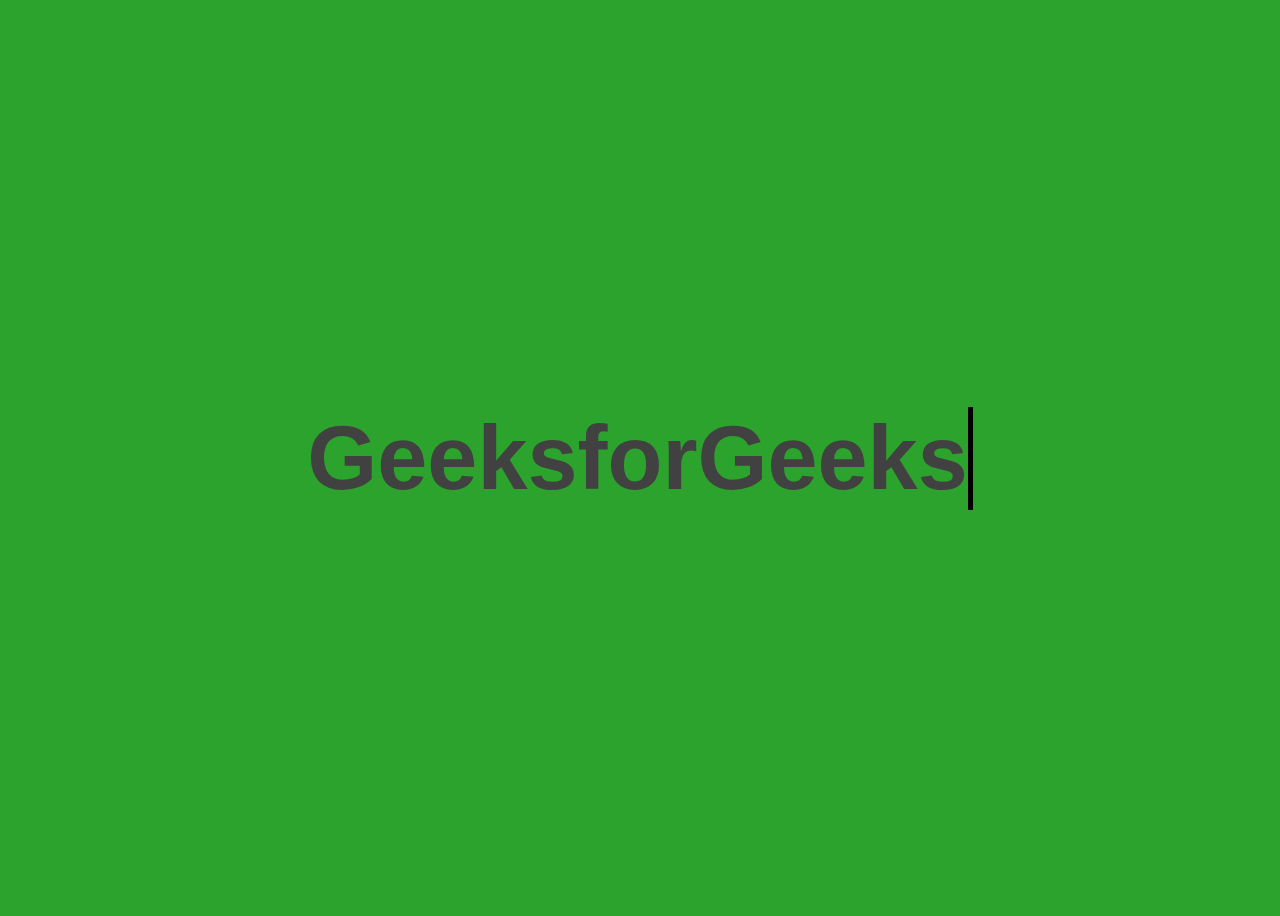
<file: Daniel.html>
<!DOCTYPE html>
<html>
  <head>
    <title>Typewriter Effect</title>
    <link rel="stylesheet" type="text/css" href="style.css" />
    <style type="text/css">
       {
        box-sizing: border-box;
        padding: 0;
        margin: 0;
        outline: none;
      }
      body {
        background-color: #2ca32c;
        justify-content: center;
        align-items: center;
        height: 100vh;
        display: flex;
      }
  
      h1 {
        font-size: 90px;
        white-space: nowrap;
        overflow: hidden;
        animation: typewriter 2s steps(13) infinite alternate,
          blink 800ms steps(13) infinite normal;
        border-right: 5px solid black;
      }
      @keyframes typewriter {
        from {
          width: 0%;
        }
        to {
          width: 50%;
        }
      }
      @keyframes blink {
        from {
          border-color: black;
        }
        to {
          border-color: transparent;
        }
      }
    </style>
  </head>
  <body>
    <h1>GeeksforGeeks</h1>
  </body>
</html>
</file>
<file: style.css>
/*******************************/
/********* General CSS *********/
/*******************************/
body {
    color: #797979;
    background: #ffffff;
    font-family: 'Montserrat', sans-serif;
}

h1,
h2, 
h3, 
h4,
h5, 
h6 {
    color: #414141;
}

a {
    color: #313131;
    transition: .3s;
}

a:hover,
a:active,
a:focus {
    color:  #F49028;
    outline: none;
    text-decoration: none;
}

.btn:focus,
.form-control:focus {
    box-shadow: none;
}

.container-fluid {
    max-width: 1366px;
}

.btn {
    padding: 12px 25px;
    font-size: 14px;
    font-weight: 600;
    letter-spacing: 1px;
    color: #ffffff;
    background:#F49028;
    border: 2px solid transparent;
    border-radius: 0;
    box-shadow: inset 0 0 0 50px#F49028;
    transition: ease-out 0.3s;
    -webkit-transition: ease-out 0.3s;
    -moz-transition: ease-out 0.3s;
}

.btn:hover {
    color:#F49028;
    background: transparent;
    box-shadow: inset 0 0 0 0 #F49028;
    border-color: #F49028;
}

#loader {
    position: fixed;
    top: 0;
    right: 0;
    bottom: 0;
    left: 0;
    display: flex;
    align-items: center;
    justify-content: center;
    background: #ffffff;
    opacity: 0;
    visibility: hidden;
    -webkit-transition: opacity .3s ease-out, visibility 0s linear .3s;
    -o-transition: opacity .3s ease-out, visibility 0s linear .3s;
    transition: opacity .3s ease-out, visibility 0s linear .3s;
    z-index: 999;
}

#loader.show {
    -webkit-transition: opacity .6s ease-out, visibility 0s linear 0s;
    -o-transition: opacity .6s ease-out, visibility 0s linear 0s;
    transition: opacity .6s ease-out, visibility 0s linear 0s;
    visibility: visible;
    opacity: 1;
}

#loader .loader {
    position: relative;
    width: 45px;
    height: 45px;
    border: 5px solid #dddddd;
    border-top: 5px solid #F49028;
    border-radius: 50%;
    -webkit-animation: spin 2s linear infinite;
    animation: spin 2s linear infinite;
}

@-webkit-keyframes spin {
    0% { -webkit-transform: rotate(0deg); }
    100% { -webkit-transform: rotate(360deg); }
}

@keyframes spin {
    0% { transform: rotate(0deg); }
    100% { transform: rotate(360deg); }
}

.back-to-top {
    position: fixed;
    display: none;
    width: 44px;
    height: 44px;
    padding: 8px 0;
    text-align: center;
    line-height: 1;
    font-size: 22px;
    right: 15px;
    bottom: 15px;
    z-index: 9;
}

.back-to-top i {
    color: #ffffff;
}

.back-to-top:hover i {
    color: #414141;
}


/**********************************/
/*********** Nav Bar CSS **********/
/**********************************/
.navbar {
    position: relative;
    transition: .5s;
    z-index: 999;
}

.navbar.nav-sticky {
    position: fixed;
    top: 0;
    width: 100%;
    box-shadow: 0 2px 5px #F49028;
}

.navbar .navbar-brand {
    margin: 0;
    font-size: 45px;
    line-height: 0px;
    font-weight: 700;
    letter-spacing: 2px;
    transition: .5s;
    
}

.navbar .navbar-brand img {
    max-width: 100%;
    max-height: 40px;
}

.navbar .dropdown-menu {
    margin-top: 0;
    border: 0;
    border-radius: 0;
    background: #f8f9fa;
}

@media (min-width: 992px) {
    .navbar {
        position: absolute;
        width: 100%;
        padding: 30px 60px;
        background: transparent !important;
        border-bottom: 1px dashed rgba(256, 256, 256, .2);
        z-index: 9;
    }
    
    .navbar.nav-sticky {
        padding: 10px 60px;
        background: #ffffff !important;
    }
    
    .navbar .navbar-brand {
        color: #ffffff;
    }
    
    .navbar.nav-sticky .navbar-brand {
        color: #F49028;
    }

    .navbar-light .navbar-nav .nav-link,
    .navbar-light .navbar-nav .nav-link:focus {
        padding: 10px 10px 8px 10px;
        color: #ffffff;
        font-size: 15px;
        font-weight: 500;
    }
    
    .navbar-light.nav-sticky .navbar-nav .nav-link,
    .navbar-light.nav-sticky .navbar-nav .nav-link:focus {
        color: #414141;
    }

    .navbar-light .navbar-nav .nav-link:hover,
    .navbar-light .navbar-nav .nav-link.active {
        color: #111111;
    }
    
    .navbar-light.nav-sticky .navbar-nav .nav-link:hover,
    .navbar-light.nav-sticky .navbar-nav .nav-link.active {
        color:#F49028;
    }
}

@media (max-width: 991.98px) {   
    .navbar {
        padding: 15px;
        background: #ffffff !important;
    }
    
    .navbar .navbar-brand {
        color:#F49028;
    }
    
    .navbar .navbar-nav {
        margin-top: 15px;
    }
    
    .navbar a.nav-link {
        padding: 5px;
    }
    
    .navbar .dropdown-menu {
        box-shadow: none;
    }
}


/*******************************/
/********** Hero CSS ***********/
/*******************************/
.hero {
    position: relative;
    width: 100%;
    margin-bottom: 45px;
    padding: 120px 0 0 0;
    overflow: hidden;
    background-color:#F49028 ;
    background-position: center;
    background-repeat: no-repeat;
    background-size: cover;
}

.hero .container-fluid {
    padding: 0;
}

.hero .hero-image {
    position: relative;
    text-align: right;
    padding-right: 75px;
}

.hero .hero-image img {
    max-width: 80%;
    max-height: 80%;
}

.hero .hero-content {
    position: relative;
    padding-left: 75px;
    display: flex;
    align-items: flex-start;
    justify-content: center;
    flex-direction: column;
}

.hero .hero-text p {
    color: #ffffff;
    font-size: 25px;
    font-weight: 600;
    margin-bottom: 15px;
}

.hero .hero-text h1 {
    color: #ffffff;
    font-size: 60px;
    font-weight: 700;
    letter-spacing: 3px;
    margin-bottom: 15px;
}

.hero .hero-text h2 {
    display: inline-block;
    margin: 0;
    height: 35px;
    color: #ffffff;
    font-size: 35px;
    font-weight: 600;
}

.hero .hero-text .typed-text {
    display: none;
}

.hero .hero-text .typed-cursor {
    font-size: 35px;
    font-weight: 300;
    color: #ffffff;
}

.hero .hero-btn .btn {
    margin-top: 35px;
    color:#F49028;
    background: #ffffff;
    box-shadow: inset 0 0 0 50px #ffffff;
}

.hero .hero-btn .btn:hover {
    color: #ffffff;
    background: transparent;
    box-shadow: inset 0 0 0 0 #ffffff;
    border-color: #ffffff;
}

.hero .hero-btn .btn:first-child {
    margin-right: 10px;
}

@media (max-width: 991.98px) {
    .hero {
        padding-top: 60px;
    }
    
    .hero .hero-content {
        padding: 0 15px;
    }
    
    .hero .hero-text p {
        font-size: 20px;
    }
    
    .hero .hero-text h1 {
        font-size: 45px;
    }
    
    .hero .hero-text h2 {
        font-size: 25px;
        height: 25px;
    }
    
    .hero .hero-btn .btn {
        padding: 12px 30px;
        letter-spacing: 1px;
    }
}

@media (max-width: 767.98px) {
    .hero {
        padding-top: 60px;
        padding-bottom: 60px;
    }
    
    .hero,
    .hero .hero-text,
    .hero .hero-btn {
        width: 100%;
        text-align: center;
    }
    
    .hero .hero-text p {
        font-size: 18px;
    }
    
    .hero .hero-text h1 {
        font-size: 35px;
    }
    
    .hero .hero-text h2 {
        font-size: 22px;
        height: 22px;
    }
    
    .hero .hero-btn .btn {
        padding: 10px 15px;
        letter-spacing: 1px;
    }
}

@media (max-width: 575.98px) {
    .hero .hero-text p {
        font-size: 16px;
    }
    
    .hero .hero-text h1 {
        font-size: 30px;
    }
    
    .hero .hero-text h2 {
        font-size: 18px;
        height: 18px;
    }
    
    .hero .hero-btn .btn {
        padding: 8px 10px;
        letter-spacing: 0;
    }
}


/*******************************/
/******* Section Header ********/
/*******************************/
.section-header {
    position: relative;
    margin-bottom: 45px;
}

.section-header p {
    display: inline-block;
    margin: 0 30px;
    margin-bottom: 10px;
    padding-left: 15px;
    position: relative;
    font-size: 16px;
    font-weight: 600;
    letter-spacing: 1px;
    text-transform: uppercase;
    background: #ffffff;
}

.section-header p::before {
    position: absolute;
    content: "";
    height: 3px;
    top: 11px;
    right: 0;
    left: -30px;
    background:#F49028;
    z-index: -1;
}

.section-header p::after {
    position: absolute;
    content: "";
    width: 3px;
    height: 3px;
    top: 11px;
    left: 3px;
    background: #F49028;
    z-index: 1;
}

.section-header h2 {
    margin: 0;
    position: relative;
    font-size: 45px;
    font-weight: 700;
}

@media (max-width: 767.98px) {
    .section-header h2 {
        font-size: 30px;
    }
}


/*******************************/
/********** About CSS **********/
/*******************************/
.about {
    position: relative;
    width: 100%;
    margin: -45px 0 45px 0;
}

.about .col-lg-6 {
    padding: 0;
}

.about .section-header {
    margin-bottom: 30px;
}

.about .about-img {
    position: relative;
    height: 100%;
}

.about .about-img img {
    position: relative;
    width: 100%;
    height: 100%;
    object-fit: cover;
}

.about .about-content {
    padding: 0 60px;
}

.about .about-text p {
    font-size: 16px;
}

.about .skills {
    margin-bottom: 30px;
}

.about .skill-name {
    margin-top: 15px;
}

.about .skill-name p {
    display: inline-block;
    margin-bottom: 5px;
    font-size: 16px;
    font-weight: 400;
}

.about .skill-name p:last-child {
    float: right;
}

.about .progress {
    height: 10px;
    border-radius: 10px;
    background: #dddddd;
}

.about .progress .progress-bar {
    width: 0px;
    background: #F49028;
    border-radius: 10px;
    transition: 2s;
}

.about .about-text a.btn {
    margin-top: 15px;
}

@media (max-width: 991.98px) {
    .about .about-content {
        padding: 45px 15px 0 15px;
    }
}


/*******************************/
/******* Experience CSS ********/
/*******************************/
.experience {
    position: relative;
    padding: 45px 0 15px 0;
}

.experience .timeline {
    position: relative;
    width: 100%;
}

.experience .timeline::after {
    content: '';
    position: absolute;
    width: 2px;
    background: #F49028;
    top: 0;
    bottom: 0;
    left: 50%;
    margin-left: -1px;
}

.experience .timeline .timeline-item {
    position: relative;
    background: inherit;
    width: 50%;
    margin-bottom: 30px;
}

.experience .timeline .timeline-item.left {
    left: 0;
    padding-right: 30px;
}

.experience .timeline .timeline-item.right {
    left: 50%;
    padding-left: 30px;
}

.experience .timeline .timeline-item::after {
    content: '';
    position: absolute;
    width: 16px;
    height: 16px;
    top: 48px;
    right: -8px;
    background: #ffffff;
    border: 2px solid#F49028;
    border-radius: 16px;
    z-index: 1;
}

.experience .timeline .timeline-item.right::after {
    left: -8px;
}

.experience .timeline .timeline-item::before {
  content: '';
  position: absolute;
  width: 0;
  height: 0;
  top: 46px;
  right: 10px;
  z-index: 1;
  border: 10px solid;
  border-color: transparent transparent transparent #dddddd;
}

.experience .timeline .timeline-item.right::before {
  left: 10px;
  border-color: transparent #dddddd transparent transparent;
}

.experience .timeline .timeline-date {
    position: absolute;
    width: 100%;
    top: 44px;
    font-size: 16px;
    font-weight: 600;
    color: #F49028;
    text-transform: uppercase;
    letter-spacing: 1px;
    z-index: 1;
}

.experience .timeline .timeline-item.left .timeline-date {
    text-align: left;
    left: calc(100% + 55px);
}

.experience .timeline .timeline-item.right .timeline-date {
    text-align: right;
    right: calc(100% + 55px);
}

.experience .timeline .timeline-text {
    padding: 30px;
    background: #ffffff;
    position: relative;
    border-right: 5px solid #dddddd;
    box-shadow: 0 0 60px rgba(0, 0, 0, .08);
}

.experience .timeline .timeline-item.right .timeline-text {
    border-right: none;
    border-left: 5px solid #dddddd;
}

.experience .timeline .timeline-text h2 {
    margin: 0 0 5px 0;
    font-size: 22px;
    font-weight: 600;
}

.experience .timeline .timeline-text h4 {
    margin: 0 0 10px 0;
    font-size: 16px;
    font-style: italic;
    font-weight: 400;
}

.experience .timeline .timeline-text p {
    margin: 0;
    font-size: 16px;
}

@media (max-width: 767.98px) {
    .experience .timeline::after {
        left: 8px;
    }

    .experience .timeline .timeline-item {
        width: 100%;
        padding-left: 38px;
    }
    
    .experience .timeline .timeline-item.left {
        padding-right: 0;
    }
    
    .experience .timeline .timeline-item.right {
        left: 0%;
        padding-left: 38px;
    }

    .experience .timeline .timeline-item.left::after, 
    .experience .timeline .timeline-item.right::after {
        left: 0;
    }
    
    .experience .timeline .timeline-item.left::before,
    .experience .timeline .timeline-item.right::before {
        left: 18px;
        border-color: transparent #dddddd transparent transparent;
    }
    
    .experience .timeline .timeline-item.left .timeline-date,
    .experience .timeline .timeline-item.right .timeline-date {
        position: relative;
        top: 0;
        right: auto;
        left: 0;
        text-align: left;
        margin-bottom: 10px;
    }
    
    .experience .timeline .timeline-item.left .timeline-text,
    .experience .timeline .timeline-item.right .timeline-text {
        border-right: none;
        border-left: 5px solid #dddddd;
    }
}


/*******************************/
/********* Service CSS *********/
/*******************************/
.service {
    position: relative;
    width: 100%;
    padding: 45px 0 15px 0;
}

.service .service-item {
    position: relative;
    margin-bottom: 30px;
    display: flex;
    align-items: center;
    box-shadow: inset 0 0 0 0 transparent;
    transition: ease-out 0.5s;
}

.service .service-item:hover {
    box-shadow: inset 800px 0 0 0 #F49028;
}

.service .service-icon {
    position: relative;
    width: 150px;
    min-height: 150px;
    display: flex;
    align-items: center;
    justify-content: center;
    border: 1px solid #F49028;
    background: #ffffff;
}

.service .service-icon i {
    position: relative;
    font-size: 60px;
    color:#F49028;
    transition: .3s;
}

.service .service-item:hover i {
    font-size: 75px;
}

.service .service-text {
    position: relative;
    width: calc(100% - 120px);
    padding: 0 30px;
}

.service .service-text h3 {
    margin-bottom: 10px;
    font-size: 20px;
    font-weight: 600;
    transition: 1s;
}

.service .service-text p {
    margin: 0;
    font-size: 16px;
    transition: 1s;
}

.service .service-item:hover .service-text h3,
.service .service-item:hover .service-text p {
    color: #ffffff;
}

@media (max-width: 575.98px) {
    .service .service-text h3 {
        font-size: 16px;
        margin-bottom: 5px;
    }
    
    .service .service-text p {
        font-size: 14px;
    }
}


/*******************************/
/******** Portfolio CSS ********/
/*******************************/
.portfolio {
    position: relative;
    padding: 45px 0 15px 0;
}

.portfolio #portfolio-filter {
    padding: 0;
    margin: -15px 0 25px 0;
    list-style: none;
    font-size: 0;
    text-align: center;
}

.portfolio #portfolio-filter li {
    cursor: pointer;
    display: inline-block;
    margin: 5px;
    padding: 6px 12px;
    font-size: 14px;
    font-weight: 600;
    color: #ffffff;
    background: #F49028;
    border: 2px solid transparent;
    border-radius: 0;
    box-shadow: inset 0 0 0 50px #F49028;
    transition: ease-out 0.3s;
    -webkit-transition: ease-out 0.3s;
    -moz-transition: ease-out 0.3s;
}

.portfolio #portfolio-filter li:hover,
.portfolio #portfolio-filter li.filter-active {
    color: #F49028;
    background: transparent;
    box-shadow: inset 0 0 0 0 #F49028;
    border-color: #F49028;
}

.portfolio .portfolio-item {
    position: relative;
}

.portfolio .portfolio-wrap {
    position: relative;
    width: 100%;
}

.portfolio .portfolio-img {
    position: relative;
    overflow: hidden;
}

.portfolio .portfolio-img img {
    position: relative;
    width: 100%; 
    height: 100%; 
    object-fit: cover;
    transform: scale(1.1);
    transition: .5s;
}

.portfolio .portfolio-item:hover img {
    margin-left: 15px;
}

.portfolio .portfolio-text {
    position: relative;
    height: 60px;
    width: calc(100% - 30px);
    margin: -30px 15px 30px 15px;
    display: flex;
    align-items: center;
    background: #ffffff;
    box-shadow: 0 0 15px rgba(0, 0, 0, .12);
}

.portfolio .portfolio-text h3 {
    width: calc(100% - 70px);
    font-size: 18px;
    font-weight: 600;
    margin: 0 0 0 15px;
    white-space: nowrap;
    overflow: hidden;
}

.portfolio .portfolio-text a.btn {
    width: 50px;
    height: 50px;
    padding: 0 0 2px 1px;
    display: flex;
    align-items: center;
    justify-content: center;
    font-size: 45px;
    font-weight: 100;
}

.portfolio .portfolio-item:hover a.btn {
    color: #F49028;
    background: transparent;
    box-shadow: inset 0 0 0 0 #F49028;
    border-color: #F49028;
}


/*******************************/
/********* Banner CSS **********/
/*******************************/
.banner {
    position: relative;
    width: 100%;
    margin: 45px 0;
    padding: 90px 0;
    background:#F49028;
}

.banner .container {
    max-width: 750px;
    text-align: center;
}

.banner .section-header {
    margin-bottom: 20px;
}

.banner .section-header p {
    color: #414141;
    background: transparent;
}

.banner .section-header p::after {
    display: none;
}

.banner .section-header h2 {
    color: #ffffff;
}

.banner .section-header h2 span {
    color: #414141;
    font-size: 50px;
}

.banner .banner-text p {
    font-size: 18px;
    color: #ffffff;
}

.banner .banner-text .btn {
    margin-top: 15px;
    color: #F49028;
    background: #ffffff;
    box-shadow: inset 0 0 0 50px #ffffff;
}

.banner .banner-text .btn:hover {
    color: #ffffff;
    background: transparent;
    box-shadow: inset 0 0 0 0 #ffffff;
    border-color: #ffffff;
}


/*******************************/
/********* Pricing CSS *********/
/*******************************/
.price {
    position: relative;
    width: 100%;
    padding: 45px 0 15px 0;
}

.price .row {
    padding: 0 15px;
}

.price .col-md-4 {
    padding: 0;
}

.price .price-item {
    position: relative;
    margin-bottom: 30px;
    background: #ffffff;
}

.price .featured-item {
    box-shadow: 0 0 30px rgba(0, 0, 0, .2);
    z-index: 1;
}

.price .price-header,
.price .price-body,
.price .price-footer {
    position: relative;
    text-align: center;
}

.price .price-header {
    padding: 45px 0 30px 0;
    color: #414141;
}

.price .price-item.featured-item .price-header {
    color: #F49028;
}

.price .price-title h2 {
    font-size: 25px;
    font-weight: 400;
    text-transform: uppercase;
}

.price .price-prices h2 {
    font-size: 45px;
    font-weight: 700;
    margin-left: 10px;
}

.price .price-prices h2 small {
    position: absolute;
    font-size: 18px;
    font-weight: 400;
    margin-top: 9px;
    margin-left: -12px;
}

.price .price-prices h2 span {
    margin-left: 1px;
    font-size: 18px;
    font-weight: 400;
}

.price .price-item.featured-item h2 {
    color: #F49028;
}

.price .price-body {
    padding: 0 0 20px 0;
}

.price .price-description ul {
    margin: 0;
    padding: 0;
    list-style: none;
}

.price .price-description ul li {
    padding: 0 0 20px 0;
}

.price .price-item .price-action {
    padding-bottom: 45px;
}

.price .price-item .price-action .btn {
    color: #ffffff;
    background: #414141;
    box-shadow: inset 0 0 0 50px #414141;
}

.price .price-item .price-action .btn:hover {
    color: #414141;
    background: transparent;
    box-shadow: inset 0 0 0 0 #414141;
    border-color: #414141;
}

.price .price-item.featured-item .price-action .btn {
    color: #ffffff;
    background: #F49028;
    box-shadow: inset 0 0 0 50px #F49028;
}

.price .price-item.featured-item .price-action .btn:hover {
    color: #F49028;
    background: transparent;
    box-shadow: inset 0 0 0 0 #F49028;
    border-color:#F49028;
}


/*******************************/
/*********** Team CSS **********/
/*******************************/
.team {
    position: relative;
    width: 100%;
    padding: 45px 0 15px 0;
}

.team .team-item {
    position: relative;
    background: #ffffff;
    margin-bottom: 30px;
    display: flex;
    align-items: center;
    justify-content: flex-start;
    box-shadow: inset 0 0 0 0 transparent;
    transition: ease-out 0.5s;
}

.team .team-img {
    position: relative;
    width: 50%;
    overflow: hidden;
}

.team .team-img img {
    position: relative;
    width: 100%;
    transition: .5s;
}

.team .team-text {
    position: relative;
    width: 50%;
    padding: 0 30px;
}

.team .team-text h2 {
    color: #F49028;
    font-size: 18px;
    font-weight: 600;
    margin-bottom: 5px;
    transition: 1s;
}

.team .team-text h4 {
    font-size: 14px;
    font-weight: 600;
    margin-bottom: 15px;
    transition: 1s;
}

.team .team-text p {
    margin-bottom: 20px;
    transition: 1s;
}

.team .team-social {
    position: relative;
    display: flex;
    align-items: center;
    justify-content: flex-start;
}

.team .team-social a.btn {
    width: 35px;
    height: 35px;
    padding: 0;
    display: flex;
    align-items: center;
    justify-content: center;
    font-size: 14px;
    font-weight: normal;
    margin-right: 5px;
}

.team .team-item:hover {
    box-shadow: inset 800px 0 0 0 #F49028;
}

.team .team-item:hover .team-img img {
    transform: scale(1.2);
}

.team .team-item:hover .team-text h2,
.team .team-item:hover .team-text h4,
.team .team-item:hover .team-text p {
    color: #ffffff;
}

.team .team-item:hover .team-social a.btn {
    background: #ffffff;
}

.team .team-item:hover .team-social a.btn:hover {
    border-color: #ffffff;
}

@media(max-width: 575.98px) {
    .team .team-text {
        padding: 0 15px;
    }
    
    .team .team-text h2 {
        font-size: 16px;
        margin-bottom: 0;
    }

    .team .team-text h4 {
        margin-bottom: 5px;
    }

    .team .team-text p {
        font-size: 14px;
        line-height: 18px;
        margin-bottom: 10px;
    }
}


/*******************************/
/******* Testimonial CSS *******/
/*******************************/
.testimonial {
    position: relative;
    margin: 45px 0;
    padding: 90px 0;
    background: #F49028;
}

.testimonial .container {
    max-width: 900px;
}

.testimonial .testimonial-icon {
    margin-bottom: 45px;
    text-align: center;
}

.testimonial .testimonial-icon i {
    font-size: 60px;
    color: rgba(256, 256, 256, .5);
}

.testimonial .testimonial-item {
    position: relative;
    margin: 0 15px;
    text-align: center;
}

.testimonial .testimonial-img {
    position: relative;
    margin-bottom: 15px;
    z-index: 1;
}

.testimonial .testimonial-item img {
    margin: 0 auto;
    width: 120px;
    padding: 10px;
    border: 5px dotted #ffffff;
    border-radius: 100px;
}

.testimonial .testimonial-text {
    position: relative;
    margin-top: -70px;
    padding: 65px 35px 30px 35px;
    text-align: center;
    background: #ffffff;
    border-radius: 500px;
}

.testimonial .testimonial-item p {
    font-size: 18px;
    font-style: italic;
}

.testimonial .testimonial-text h3 {
    color: #F49028;
    font-size: 18px;
    font-weight: 600;
    margin-bottom: 10px;
}

.testimonial .testimonial-text h4 {
    color: #000000;
    font-size: 14px;
    margin-bottom: 0;
}

.testimonial .owl-dots {
    margin-top: 15px;
    text-align: center;
}

.testimonial .owl-dot {
    display: inline-block;
    margin: 0 5px;
    width: 12px;
    height: 12px;
    border-radius: 50%;
    background: rgba(256, 256, 256, .5);
}

.testimonial .owl-dot.active {
    background: #ffffff;
}


/*******************************/
/********* Contact CSS *********/
/*******************************/
.contact {
    position: relative;
    width: 100%;
    margin: 45px 0;
    background:#F49028;
}

.contact .container-fluid {
    background: url(../img/contact.jpg) left center no-repeat;
    background-size: contain;
}

.contact .contact-form {
    position: relative;
    padding: 90px 0 90px 45px;
    background: #F49028;
}

.contact .contact-form input {
    color: #ffffff;
    padding: 15px 0;
    background: none;
    border-radius: 0;
    border: none;
    border-bottom: 1px solid rgba(256, 256, 256, .5);
}

.contact .contact-form textarea {
    color: #ffffff;
    height: 90px;
    padding: 15px 0;
    background: none;
    border-radius: 0;
    border: none;
    border-bottom: 1px solid rgba(256, 256, 256, .5);
}

.contact .contact-form .form-control::placeholder {
    color: #ffffff;
    opacity: 1;
}

.contact .contact-form .form-control:-ms-input-placeholder,
.contact .contact-form .form-control::-ms-input-placeholder {
    color: #ffffff;
}

.contact .contact-form .btn {
    margin-top: 35px;
    color: #F49028;
    background: #ffffff;
    box-shadow: inset 0 0 0 50px #ffffff;
}

.contact .contact-form .btn:hover {
    color: #ffffff;
    background: transparent;
    box-shadow: inset 0 0 0 0 #ffffff;
    border-color: #ffffff;
}

.contact .help-block ul {
    margin: 0;
    padding: 0;
    list-style-type: none;
    font-size: 14px;
    font-style: italic;
    color: #ffffff;
}

@media (max-width: 767.98px) {
    .contact .container-fluid {
        background: none;
    }
    
    .contact .contact-form {
        padding: 90px 0;
    }
}


/*******************************/
/*********** Blog CSS **********/
/*******************************/
.blog {
    position: relative;
    width: 100%;
    padding: 45px 0 15px 0;
}

.blog .blog-item {
    position: relative;
    margin-bottom: 30px;
}

.blog .blog-img {
    position: relative;
    width: 100%;
    overflow: hidden;
}

.blog .blog-img img {
    width: 100%;
    transition: .5s;
}

.blog .blog-item:hover img {
    transform: scale(1.1);
}

.blog .blog-text {
    position: relative;
    padding: 30px;
    border-right: 1px solid rgba(0, 0, 0, .07);
    border-bottom: 1px solid rgba(0, 0, 0, .07);
    border-left: 1px solid rgba(0, 0, 0, .07);
}

.blog .blog-text h2 {
    font-size: 25px;
    font-weight: 600;
}

.blog .blog-text p {
    margin-bottom: 10px;
}

.blog .blog-item a.btn {
    margin-top: 10px;
    padding: 8px 15px;
}

.blog .blog-item a.btn i {
    margin-left: 5px;
}

.blog .blog-meta {
    position: relative;
    display: flex;
    margin-bottom: 15px;
}

.blog .blog-meta p {
    margin: 0 10px 0 0;
    font-size: 13px;
}

.blog .blog-meta i {
    color: #414141;
    margin-right: 5px;
}

.blog .blog-meta p:last-child {
    margin: 0;
}


/*******************************/
/********* Footer CSS **********/
/*******************************/
.footer {
    position: relative;
    margin-top: 45px;
    background:#F49028;
}

.footer .container-fluid {
    padding: 60px 0 0 0;
}

.footer .footer-info {
    position: relative;
    width: 100%;
    text-align: center;
}

.footer .footer-info h2 {
    margin-bottom: 20px;
    font-size: 30px;
    font-weight: 700;
    color: #ffffff;
}

.footer .footer-info h3 {
    margin-bottom: 25px;
    font-size: 22px;
    font-weight: 600;
    color: #ffffff;
}

.footer .footer-menu {
    width: 100%;
    display: flex;
    justify-content: center;
}

.footer .footer-menu p {
    color: #ffffff;
    font-size: 22px;
    font-weight: 600;
    line-height: 20px;
    padding: 0 15px;
    border-right: 1px solid #ffffff;
}

.footer .footer-menu p:last-child {
    border: none;
}

.footer .footer-social {
    position: relative;
    margin-top: 15px;
}

.footer .footer-social a {
    display: inline-block;
}

.footer .footer-social a i {
    margin-right: 15px;
    font-size: 20px;
    color: #ffffff;
    transition: .3s;
}

.footer .footer-social a:last-child i {
    margin: 0;
}

.footer .footer-social a:hover i {
    color: #414141;
}

.footer .copyright {
    position: relative;
    text-align: center;
    margin-top: 30px;
    padding-top: 25px;
    padding-bottom: 25px;
}

.footer .copyright::before {
    position: absolute;
    content: "";
    width: 50%;
    height: 1px;
    top: 0;
    left: 25%;
    background: rgba(256, 256, 256, .2);
}

.footer .copyright p {
    margin: 0;
    color: #ffffff;
}

.footer .copyright .col-md-6:last-child p {
    text-align: right;
}

.footer .copyright p a {
    color: #ffffff;
    font-weight: 600;
}

.footer .copyright p a:hover {
    color: #414141;
}

@media (max-width: 575.98px) {
    .footer .footer-info h2 {
        margin-bottom: 20px;
        font-size: 20px;
        font-weight: 600;
    }

    .footer .footer-info h3 {
        margin-bottom: 20px;
        font-size: 16px;
    }

    .footer .footer-menu p {
        font-size: 16px;
        line-height: 16px;
        padding: 0 5px;
    }
}
</file>
